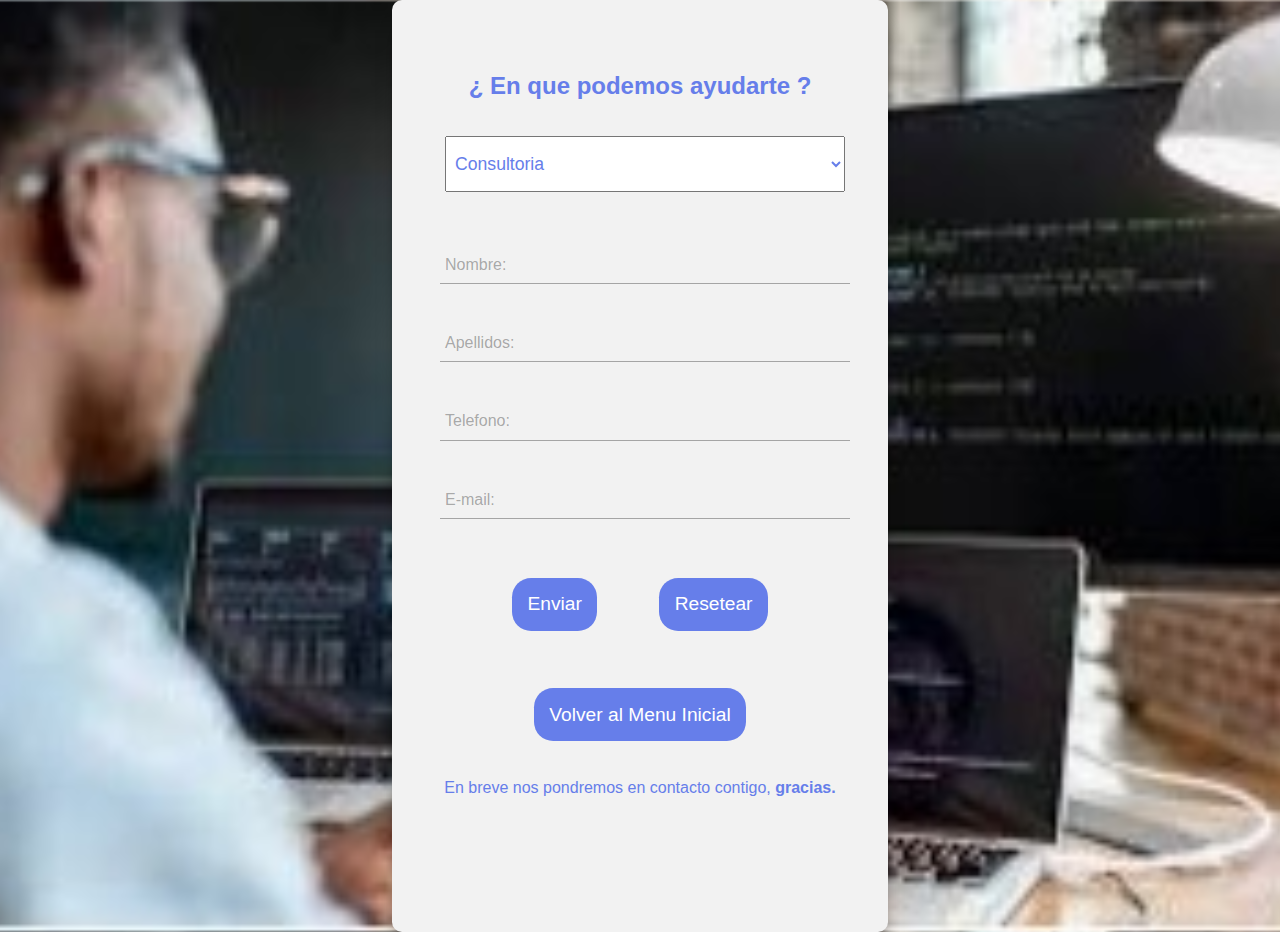
<file: formulario.html>
<!DOCTYPE html>
<html lang="en">

<head>
    
    <meta charset="UTF-8">
    <meta http-equiv="X-UA-Compatible" content="IE=edge">
    <meta name="viewport" content="width=device-width, initial-scale=1.0">
    <title>Document</title>
    <link rel="stylesheet" href="style.css"/>
</head>

<body>
    
<form class="formulario" action="">

    <h2 class="tituloFormulario">¿ En que podemos ayudarte ?</h2>
    

    <div class="contenedorFormulario">



        <div class="form_input2">

            <label for="tipo de informacion"> </label>
            <select name="tipo_proyecto" class="opciones">
                <option value="PRO" selected>Consultoria</option>
                <option value="ASE">Web</option>
                <option value="INF">Formación</option>
            </select>
        </div>
        <div class="grupoFormulario">

            <input type="text" id="name" class="form_input" placeholder=" ">
            <label for="name" class="etiquetaFormulario">Nombre:</label>
            <span class="lineaFormulario"></span>
        </div>

        <div class="grupoFormulario">

            <input type="text" id="apellido" class="form_input" placeholder=" ">
            <label for="name" class="etiquetaFormulario">Apellidos:</label>
            <span class="lineaFormulario"></span>
        </div>
        <div class="grupoFormulario">

            <input type="text" id="telefono" class="form_input" placeholder=" ">
            <label for="name" class="etiquetaFormulario">Telefono:</label>
            <span class="lineaFormulario"></span>
        </div>

        <div class="grupoFormulario">

            <input type="email" rid="email" class="form_input" placeholder=" " required >
            <label for="name"   class="etiquetaFormulario">E-mail:</label>
            <span class="lineaFormulario"></span>
        </div>

        
        <div class="grupoFormulario">

            <input type="submit"  class="form_submit" value="Enviar" >
            <input type="reset"   class="form_reset"  value="Resetear">
                 
            <button  class="form_submit" onclick="location.href='index.html'">Volver al Menu Inicial</button>
            <p><div class="tituloFormulario">En breve nos pondremos en contacto contigo,  <b>gracias.</b></div></p>
            <p><div class="tituloFormulario"></div></p>
        </div>

    </div>


</form>


</body>

</html>
</file>
<file: style.css>
*{
padding: 0;
margin: 0;


}

body{
background:  url(/assets/hero2.jpg);
background-size: cover;
background-position: center;
font-family:'Raleway', sans-serif;
display: flex;
min-height: 100vh;

}

.formulario{

    background-color: rgb(242, 242, 242);
    margin: auto;
    width: 90%;
    max-width: 400px;
    padding: 4.5em 3em;
    border-radius: 10px;
    box-shadow: 0 20px 18px -10px rgb(0 0 0 / 90%);
    text-align: center;

}

.tituloFormulario{
    color: #667eea;
    font-size: 1.8
    rem;
    margin-bottom:.9em;

}

.contenedorFormulario{
margin-bottom: 3em;
display: grid;
gap: 2.5em;

}

.grupoFormulario{

    position: relative;
    --color: #5757577e;

}

.form_input{
width: 100%;
background: none;
color: #706c6c;
font-size: 1rem;
padding: .6em .3em;
border: none;
outline: none;
border-bottom: 1px solid var(--color);
font-family:'Gill Sans', 'Gill Sans MT', Calibri, 'Trebuchet MS', sans-serif;

}
.form_input2  {
    
    width: 100%;
    position: relative;
    padding: .9em .3em;
    text-align: right;
    font-family:'Gill Sans', 'Gill Sans MT', Calibri, 'Trebuchet MS', sans-serif;
    color: #6c6d70;
    font-size: 1rem;
    
    }    
   

    .form_input2 .opciones {
    
        width: 100%;
        position: relative;
        padding: .9em .3em;
        text-align: left;
        font-family:'Raleway', sans-serif;
        color: #667eea;
        font-size: 1.1rem;
        
        }    

.form_input:focus + .etiquetaFormulario,
.form_input:not(:placeholder-shown) + .etiquetaFormulario{

    transform: translateY(-12px) scale(.7);
    transform-origin: left top;
    color: #667eea;
}

.etiquetaFormulario{
 
    color: var(--color);
    cursor: pointer;
    position: absolute;
    top: 0;
    left: 5px;
    transform: translateY(10px);
    transition: transform .5s, color .3s;

}

.form_reset{

background-color:#667eea;
color:#ffff;
font-weight: 300;
font-size: 1.2rem;
padding: .8em ;
border:none;
border-radius: 1em;
margin-left: 3em;

}

.form_reset:hover{
    background-color:rgb(173, 11, 87);
    cursor:pointer;

}

.form_submit{

    background-color:#667eea;
    color:#ffff;
    font-weight: 300;
    font-size: 1.2rem;
    padding: .8em;
    margin-bottom: 2em;
    margin-top: 1em;
    border:none;
    border-radius: 1em;
        
    }
       
    .form_submit:hover{
        background-color:rgba(12, 8, 226, 0.979);
        cursor:pointer;
    
    }

.lineaFormulario{

    position: absolute;
    bottom: 0;
    left: 0;
    width: 103%;
    height:1px;
    background-color:#667eea;
    transform: scale(0);
    transform: left bottom;
    transition: transform .4s;
}

.form_input:focus ~ .lineaFormulario,
.form_input:not(:placeholder-shown) + .lineaFormulario{

    transform:scale(1);
  
}

@media (max-width:425px){

    .tituloFormulario{
        font-size: 1.3rem;
       
    }


}
</file>
